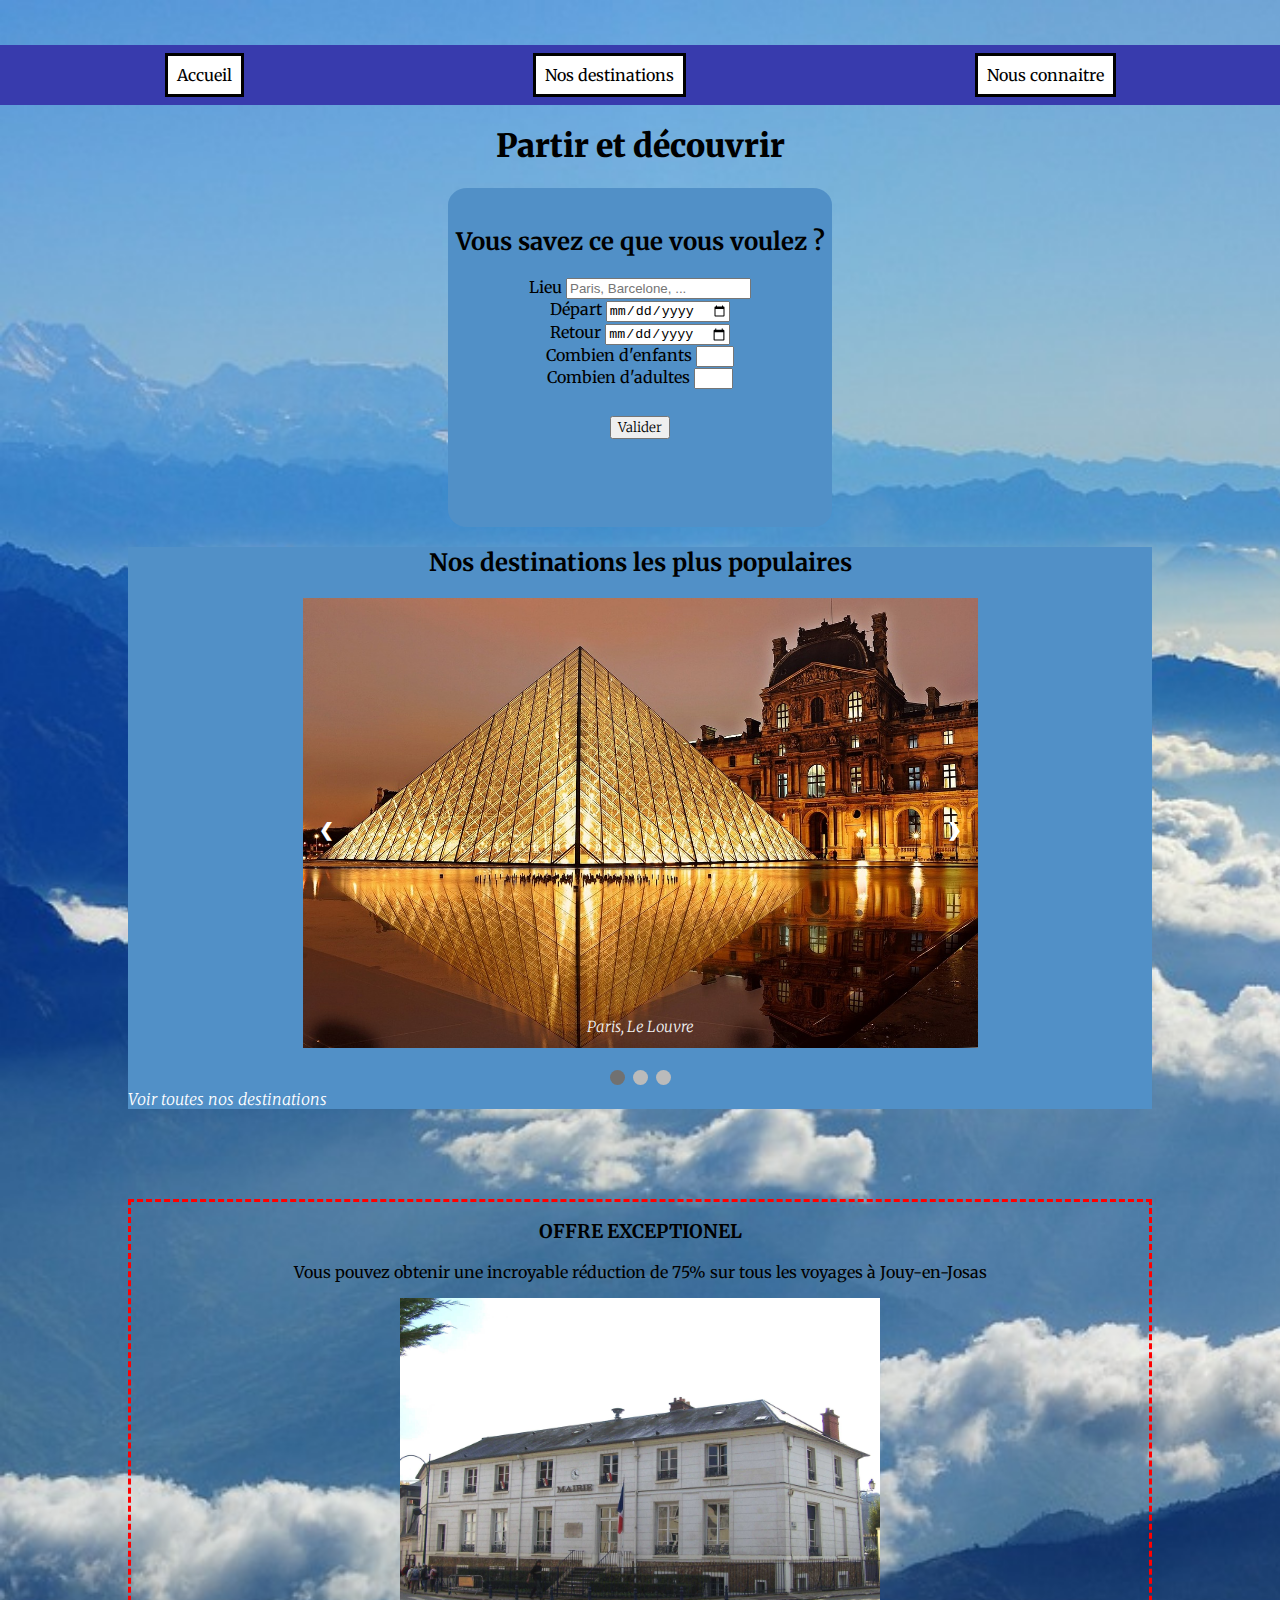
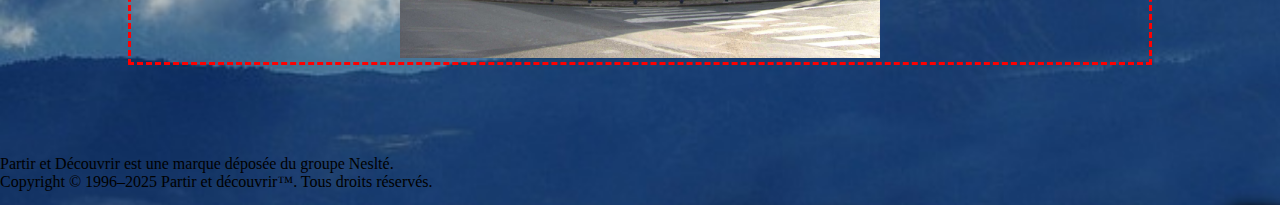
<file: index.html>
<!DOCTYPE html>
<html lang="fr">

<head>
    <meta charset="UTF-8">
    <meta name="viewport" content="width=device-width, initial-scale=1.0">
    <title>Partir et découvrir</title>
    <link rel="stylesheet" href="Style/index.css">
    <link rel="preconnect" href="https://fonts.googleapis.com">
    <link rel="preconnect" href="https://fonts.gstatic.com" crossorigin>
    <link
        href="https://fonts.googleapis.com/css2?family=Merriweather:ital,wght@0,300;0,400;0,700;0,900;1,300;1,400;1,700;1,900&display=swap"
        rel="stylesheet">
</head>

<body>
    <header>
        <nav class="merriweather-regular" id="nav">
            <div class="burger" id="burger"></div>
            <li><a href="index.html">Accueil</a></li>
            <li><a href="destinations.html">Nos destinations</a></li>
            <li><a href="àpropos.html">Nous connaitre</a></li>
        </nav>
    </header>

    <main>
        <h1 class="merriweather-black">Partir et découvrir</h1>
        <section class="formulaire">
            <h2 class="merriweather-bold">Vous savez ce que vous voulez ?</h2>
            <form>
                <div>
                    <label for="lieu" class="merriweather-regular">Lieu</label>
                    <input type="text" id="lieu" placeholder="Paris, Barcelone, ...">
                </div>
                <div>
                    <label for="depart" class="merriweather-regular">Départ</label>
                    <input type="date" id="depart">
                </div>
                <div>
                    <label for="retour" class="merriweather-regular">Retour</label>
                    <input type="date" id="retour">
                </div>
                <div>
                    <label for="enfants" class="merriweather-regular">Combien d'enfants</label>
                    <input type="number" id="enfants" class="inputnumber">
                </div>
                <div>
                    <label for="adultes" class="merriweather-regular">Combien d'adultes</label>
                    <input type="number" id="adultes" class="inputnumber">
                </div>
                <br>
                <button type="button" class="merriweather-light" id="btn">Valider</button>
            </form>
            <p id="reponse" class="merriweather-regular"></p>
        </section>

        <section class="Images">
            <h2 class="merriweather-bold">Nos destinations les plus populaires</h2>
            <div class="slideshow-container">

                <div class="mySlides fade">

                    <img src="Images/paris.jpg" style="width:100%">
                    <div class="text merriweather-light-italic">Paris, Le Louvre</div>
                </div>

                <div class="mySlides fade">

                    <img src="Images/cuzco.jpg" style="width:100%">
                    <div class="text merriweather-light-italic">Cuzco, Machu Picchu</div>
                </div>

                <div class="mySlides fade">
                    <img src="Images/singapour.jpg" style="width:100%">
                    <div class="text merriweather-light-italic">Singapour, Marina bay</div>
                </div>

                <a class="prev" onclick="plusSlides(-1)">&#10094;</a>
                <a class="next" onclick="plusSlides(1)">&#10095;</a>
            </div>
            <br>

            <div style="text-align:center">
                <span class="dot" onclick="currentSlide(1)"></span>
                <span class="dot" onclick="currentSlide(2)"></span>
                <span class="dot" onclick="currentSlide(3)"></span>
            </div>
            <a class="merriweather-light-italic" href="destinations.html">Voir toutes nos destinations</a>
        </section>

        <section class="offre">
            <H3 class="merriweather-bold">OFFRE EXCEPTIONEL</H3>
            <p class="merriweather-regular">Vous pouvez obtenir une incroyable réduction de 75% sur tous les voyages à
                Jouy-en-Josas</p>
            <img src="Images/Jouy-en-Josas.jpg" alt="">
        </section>

    </main>

    <footer class=".merriweather-bold-italic">
        <p>Partir et Découvrir est une marque déposée du groupe Neslté.<br>
            Copyright © 1996–2025 Partir et découvrir™. Tous droits réservés.</p>
    </footer>
    <script src="Script/carrousel.js"></script>
    <script src="Script/burger.js"></script>
    <script src="Script/reserve.js"></script>
</body>

</html>
</file>
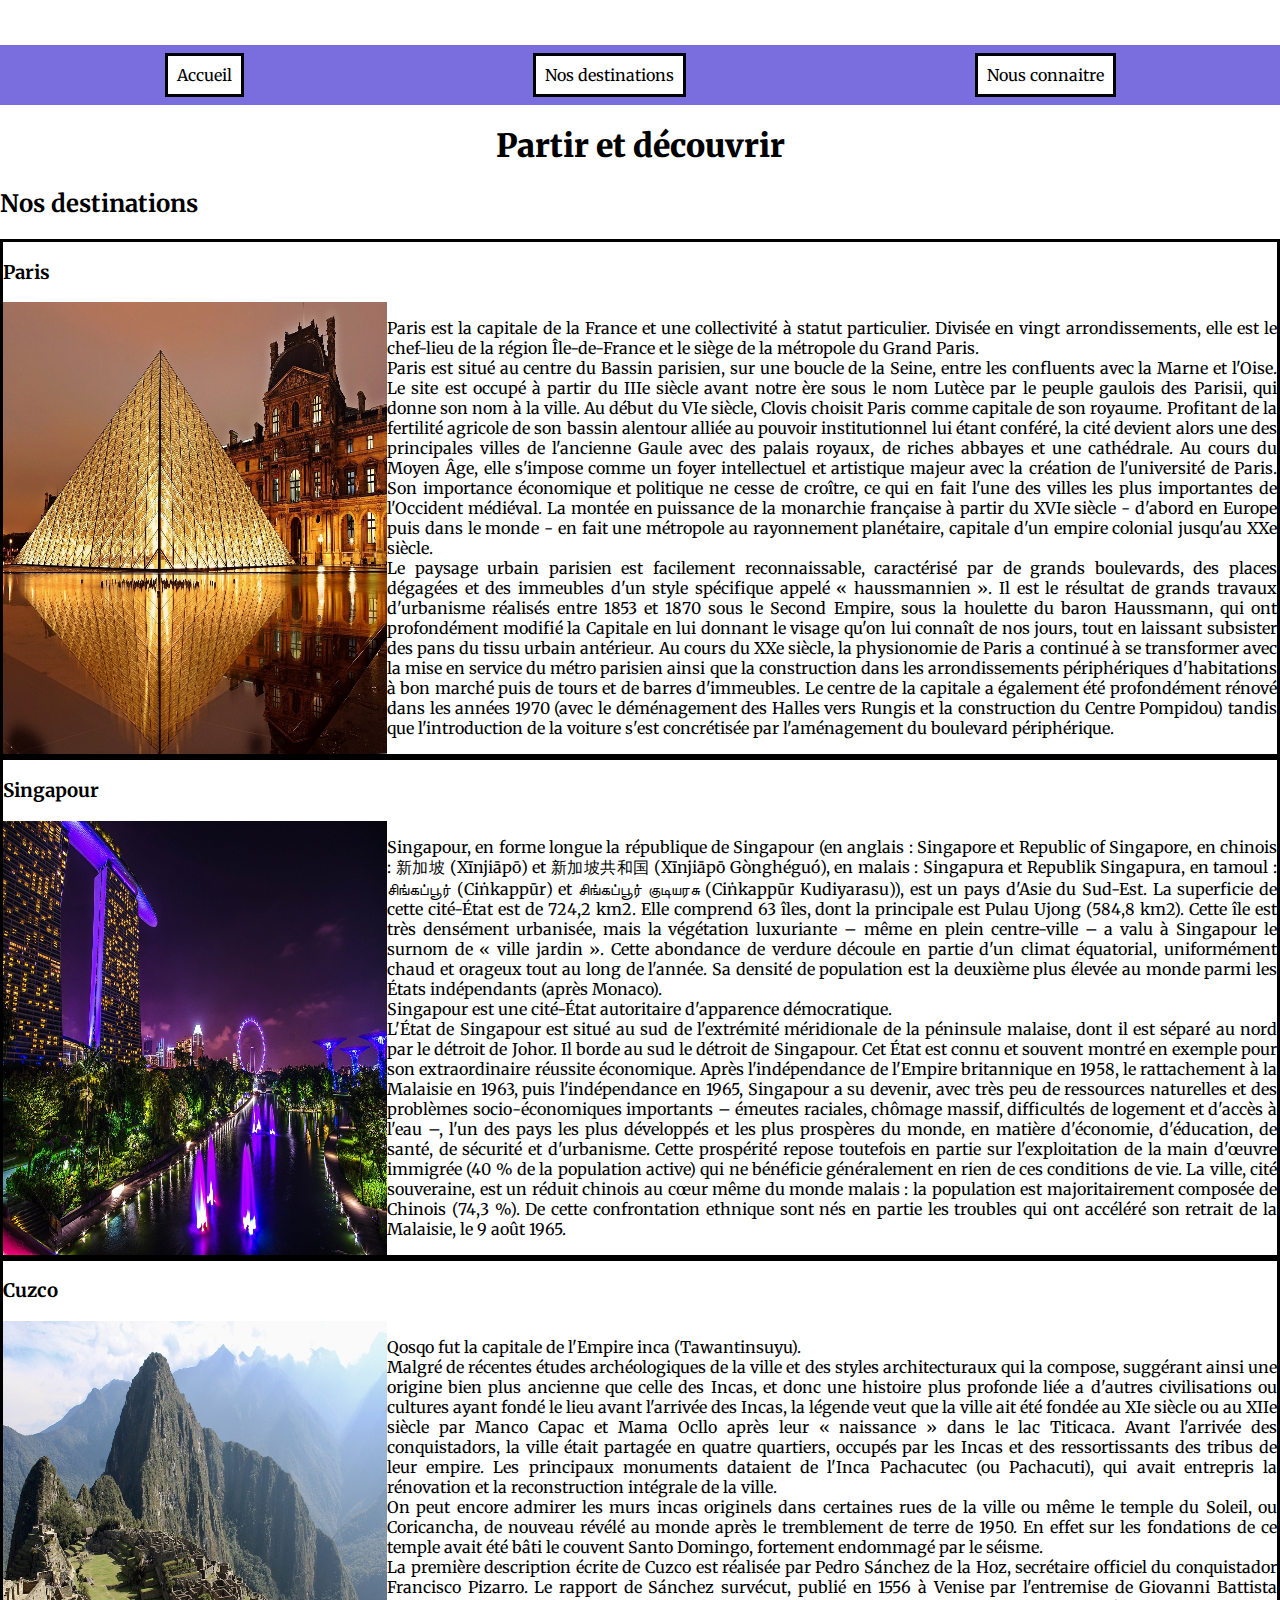
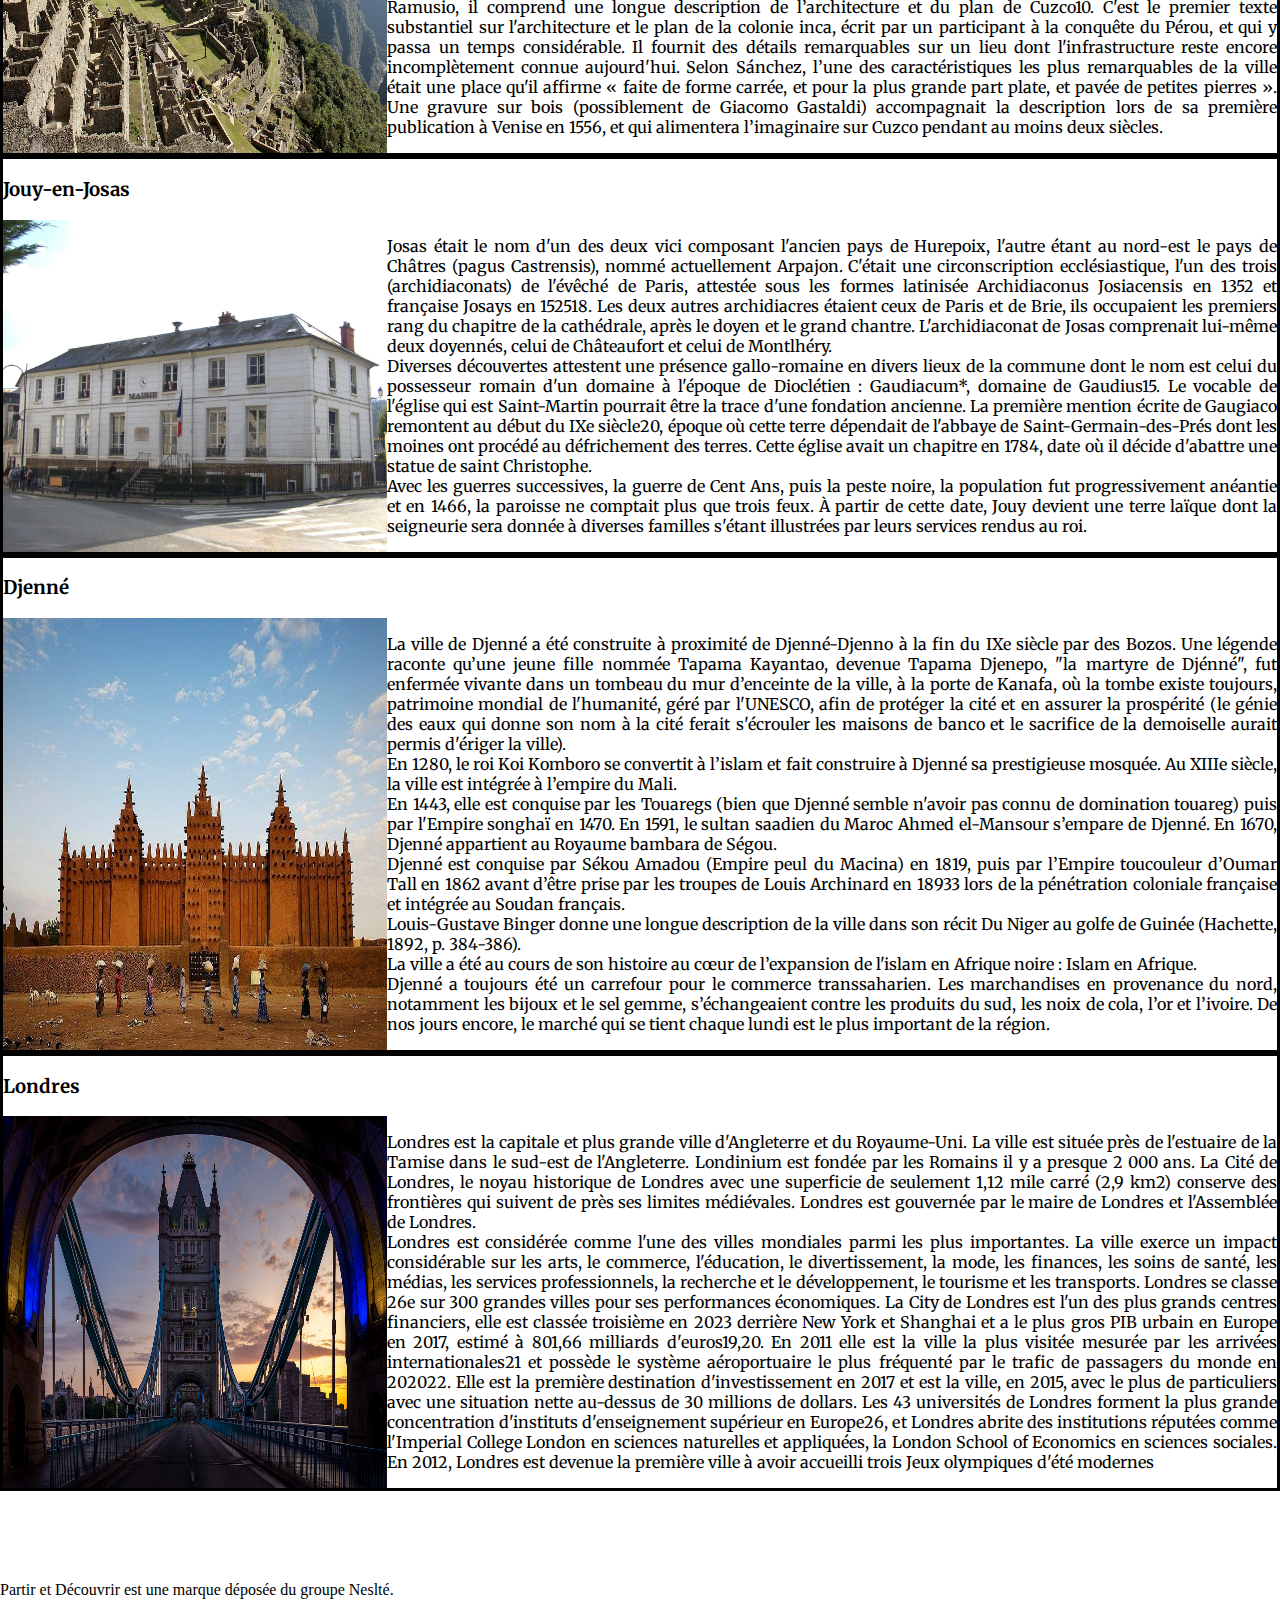
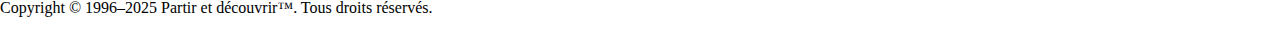
<file: destinations.html>
<!DOCTYPE html>
<html lang="fr">

<head>
    <meta charset="UTF-8">
    <meta name="viewport" content="width=device-width, initial-scale=1.0">
    <title>Destinations</title>
    <link rel="stylesheet" href="Style/destinations.css">
    <link rel="preconnect" href="https://fonts.googleapis.com">
    <link rel="preconnect" href="https://fonts.gstatic.com" crossorigin>
    <link
        href="https://fonts.googleapis.com/css2?family=Merriweather:ital,wght@0,300;0,400;0,700;0,900;1,300;1,400;1,700;1,900&display=swap"
        rel="stylesheet">
</head>

<body>
    <header>
        <nav class="merriweather-regular" id="nav">
            <div class="burger" id="burger"></div>
            <li><a href="index.html">Accueil</a></li>
            <li><a href="destinations.html">Nos destinations</a></li>
            <li><a href="àpropos.html">Nous connaitre</a></li>
        </nav>
    </header>

    <main>
        <h1 class="merriweather-black">Partir et découvrir</h1>
        <h2 class="merriweather-bold">Nos destinations</h2>
        <section>
            <h3 class="merriweather-bold">Paris</h3>
            <div>
                <img src="Images/paris.jpg" alt="">
                <p class="merriweather-regular">Paris est la capitale de la France et une
                    collectivité à statut particulier. Divisée en vingt arrondissements, elle est le chef-lieu de la
                    région Île-de-France et le siège de la métropole du Grand Paris. <br>

                    Paris est situé au centre du Bassin parisien, sur une boucle de la Seine, entre les confluents avec
                    la Marne et l'Oise. Le site est occupé à partir du IIIe siècle avant notre ère sous le nom Lutèce
                    par le peuple gaulois des Parisii, qui donne son nom à la ville. Au début du VIe siècle, Clovis
                    choisit Paris comme capitale de son royaume. Profitant de la fertilité agricole de son bassin
                    alentour alliée au pouvoir institutionnel lui étant conféré, la cité devient alors une des
                    principales villes de l'ancienne Gaule avec des palais royaux, de riches abbayes et une cathédrale.
                    Au cours du Moyen Âge, elle s'impose comme un foyer intellectuel et artistique majeur avec la
                    création de l'université de Paris. Son importance économique et politique ne cesse de croître, ce
                    qui en fait l'une des villes les plus importantes de l'Occident médiéval. La montée en puissance de
                    la monarchie française à partir du XVIe siècle - d'abord en Europe puis dans le monde - en fait une
                    métropole au rayonnement planétaire, capitale d'un empire colonial jusqu'au XXe siècle. <br>

                    Le paysage urbain parisien est facilement reconnaissable, caractérisé par de grands boulevards, des
                    places dégagées et des immeubles d'un style spécifique appelé « haussmannien ». Il est le résultat
                    de grands travaux d'urbanisme réalisés entre 1853 et 1870 sous le Second Empire, sous la houlette du
                    baron Haussmann, qui ont profondément modifié la Capitale en lui donnant le visage qu'on lui connaît
                    de nos jours, tout en laissant subsister des pans du tissu urbain antérieur. Au cours du XXe siècle,
                    la physionomie de Paris a continué à se transformer avec la mise en service du métro parisien ainsi
                    que la construction dans les arrondissements périphériques d'habitations à bon marché puis de tours
                    et de barres d'immeubles. Le centre de la capitale a également été profondément rénové dans les
                    années 1970 (avec le déménagement des Halles vers Rungis et la construction du Centre Pompidou)
                    tandis que l'introduction de la voiture s'est concrétisée par l'aménagement du boulevard
                    périphérique.</p>
            </div>
        </section>
        <section>
            <h3 class="merriweather-bold">Singapour</h3>
            <div>
                <img src="Images/singapour.jpg" alt="">
                <p class="merriweather-regular">Singapour, en forme longue la république de Singapour (en anglais :
                    Singapore et Republic of Singapore, en chinois : 新加坡 (Xīnjiāpō) et 新加坡共和国 (Xīnjiāpō Gònghéguó), en
                    malais : Singapura et Republik Singapura, en tamoul : சிங்கப்பூர் (Ciṅkappūr) et சிங்கப்பூர்
                    குடியரசு (Ciṅkappūr Kudiyarasu)), est un pays d'Asie du Sud-Est. La superficie de cette cité-État
                    est de 724,2 km2. Elle comprend 63 îles, dont la principale est Pulau Ujong (584,8 km2). Cette île
                    est très densément urbanisée, mais la végétation luxuriante – même en plein centre-ville – a valu à
                    Singapour le surnom de « ville jardin ». Cette abondance de verdure découle en partie d'un climat
                    équatorial, uniformément chaud et orageux tout au long de l'année. Sa densité de population est la
                    deuxième plus élevée au monde parmi les États indépendants (après Monaco). <br>

                    Singapour est une cité-État autoritaire d'apparence démocratique. <br>

                    L'État de Singapour est situé au sud de l'extrémité méridionale de la péninsule malaise, dont il est
                    séparé au nord par le détroit de Johor. Il borde au sud le détroit de Singapour. Cet État est connu
                    et souvent montré en exemple pour son extraordinaire réussite économique. Après l'indépendance de
                    l'Empire britannique en 1958, le rattachement à la Malaisie en 1963, puis l'indépendance en 1965,
                    Singapour a su devenir, avec très peu de ressources naturelles et des problèmes socio-économiques
                    importants – émeutes raciales, chômage massif, difficultés de logement et d'accès à l'eau –, l'un
                    des pays les plus développés et les plus prospères du monde, en matière d'économie, d'éducation, de
                    santé, de sécurité et d'urbanisme. Cette prospérité repose toutefois en partie sur l'exploitation de
                    la main d'œuvre immigrée (40 % de la population active) qui ne bénéficie généralement en rien de ces
                    conditions de vie. La ville, cité souveraine, est un réduit chinois au cœur même du monde malais :
                    la population est majoritairement composée de Chinois (74,3 %). De cette confrontation ethnique sont
                    nés en partie les troubles qui ont accéléré son retrait de la Malaisie, le 9 août 1965.</p>
            </div>
        </section>
        <section>
            <h3 class="merriweather-bold">Cuzco</h3>
            <div>
                <img src="Images/cuzco.jpg" alt="">
                <p class="merriweather-regular">Qosqo fut la capitale de l'Empire inca (Tawantinsuyu). <br>

                    Malgré de récentes études archéologiques de la ville et des styles architecturaux qui la compose,
                    suggérant ainsi une origine bien plus ancienne que celle des Incas, et donc une histoire plus
                    profonde liée a d'autres civilisations ou cultures ayant fondé le lieu avant l'arrivée des Incas, la
                    légende veut que la ville ait été fondée au XIe siècle ou au XIIe siècle par Manco Capac et Mama
                    Ocllo après leur « naissance » dans le lac Titicaca. Avant l'arrivée des conquistadors, la ville
                    était partagée en quatre quartiers, occupés par les Incas et des ressortissants des tribus de leur
                    empire. Les principaux monuments dataient de l'Inca Pachacutec (ou Pachacuti), qui avait entrepris
                    la rénovation et la reconstruction intégrale de la ville. <br>

                    On peut encore admirer les murs incas originels dans certaines rues de la ville ou même le temple du
                    Soleil, ou Coricancha, de nouveau révélé au monde après le tremblement de terre de 1950. En effet
                    sur les fondations de ce temple avait été bâti le couvent Santo Domingo, fortement endommagé par le
                    séisme. <br>

                    La première description écrite de Cuzco est réalisée par Pedro Sánchez de la Hoz, secrétaire
                    officiel du conquistador Francisco Pizarro. Le rapport de Sánchez survécut, publié en 1556 à Venise
                    par l'entremise de Giovanni Battista Ramusio, il comprend une longue description de l’architecture
                    et du plan de Cuzco10. C'est le premier texte substantiel sur l'architecture et le plan de la
                    colonie inca, écrit par un participant à la conquête du Pérou, et qui y passa un temps considérable.
                    Il fournit des détails remarquables sur un lieu dont l'infrastructure reste encore incomplètement
                    connue aujourd'hui. Selon Sánchez, l’une des caractéristiques les plus remarquables de la ville
                    était une place qu'il affirme « faite de forme carrée, et pour la plus grande part plate, et pavée
                    de petites pierres ». Une gravure sur bois (possiblement de Giacomo Gastaldi) accompagnait la
                    description lors de sa première publication à Venise en 1556, et qui alimentera l’imaginaire sur
                    Cuzco pendant au moins deux siècles.</p>
            </div>
        </section>
        <section>
            <h3 class="merriweather-bold">Jouy-en-Josas</h3>
            <div>
                <img src="Images/Jouy-en-Josas.jpg" alt="">
                <p class="merriweather-regular">Josas était le nom d'un des deux vici composant l'ancien pays de
                    Hurepoix, l'autre étant au nord-est le pays de Châtres (pagus Castrensis), nommé actuellement
                    Arpajon. C'était une circonscription ecclésiastique, l'un des trois (archidiaconats) de l'évêché de
                    Paris, attestée sous les formes latinisée Archidiaconus Josiacensis en 1352 et française Josays en
                    152518. Les deux autres archidiacres étaient ceux de Paris et de Brie, ils occupaient les premiers
                    rang du chapitre de la cathédrale, après le doyen et le grand chantre. L'archidiaconat de Josas
                    comprenait lui-même deux doyennés, celui de Châteaufort et celui de Montlhéry. <br>

                    Diverses découvertes attestent une présence gallo-romaine en divers lieux de la commune dont le nom
                    est celui du possesseur romain d'un domaine à l'époque de Dioclétien : Gaudiacum*, domaine de
                    Gaudius15. Le vocable de l'église qui est Saint-Martin pourrait être la trace d'une fondation
                    ancienne. La première mention écrite de Gaugiaco remontent au début du IXe siècle20, époque où cette
                    terre dépendait de l'abbaye de Saint-Germain-des-Prés dont les moines ont procédé au défrichement
                    des terres. Cette église avait un chapitre en 1784, date où il décide d'abattre une statue de saint
                    Christophe. <br>

                    Avec les guerres successives, la guerre de Cent Ans, puis la peste noire, la population fut
                    progressivement anéantie et en 1466, la paroisse ne comptait plus que trois feux. À partir de cette
                    date, Jouy devient une terre laïque dont la seigneurie sera donnée à diverses familles s'étant
                    illustrées par leurs services rendus au roi.

                </p>
            </div>
        </section>
        <section>
            <h3 class="merriweather-bold">Djenné</h3>
            <div>
                <img src="Images/djenne.jpg" alt="">
                <p class="merriweather-regular">
                    La ville de Djenné a été construite à proximité de Djenné-Djenno à la fin du IXe siècle par des
                    Bozos. Une légende raconte qu’une jeune fille nommée Tapama Kayantao, devenue Tapama Djenepo, "la
                    martyre de Djénné", fut enfermée vivante dans un tombeau du mur d’enceinte de la ville, à la porte
                    de Kanafa, où la tombe existe toujours, patrimoine mondial de l'humanité, géré par l'UNESCO, afin de
                    protéger la cité et en assurer la prospérité (le génie des eaux qui donne son nom à la cité ferait
                    s'écrouler les maisons de banco et le sacrifice de la demoiselle aurait permis d'ériger la ville).
                    <br>

                    En 1280, le roi Koi Komboro se convertit à l’islam et fait construire à Djenné sa prestigieuse
                    mosquée. Au XIIIe siècle, la ville est intégrée à l’empire du Mali. <br>

                    En 1443, elle est conquise par les Touaregs (bien que Djenné semble n'avoir pas connu de domination
                    touareg) puis par l'Empire songhaï en 1470. En 1591, le sultan saadien du Maroc Ahmed el-Mansour
                    s’empare de Djenné. En 1670, Djenné appartient au Royaume bambara de Ségou. <br>

                    Djenné est conquise par Sékou Amadou (Empire peul du Macina) en 1819, puis par l’Empire toucouleur
                    d’Oumar Tall en 1862 avant d’être prise par les troupes de Louis Archinard en 18933 lors de la
                    pénétration coloniale française et intégrée au Soudan français. <br>

                    Louis-Gustave Binger donne une longue description de la ville dans son récit Du Niger au golfe de
                    Guinée (Hachette, 1892, p. 384-386). <br>

                    La ville a été au cours de son histoire au cœur de l’expansion de l'islam en Afrique noire : Islam
                    en Afrique. <br>

                    Djenné a toujours été un carrefour pour le commerce transsaharien. Les marchandises en provenance du
                    nord, notamment les bijoux et le sel gemme, s’échangeaient contre les produits du sud, les noix de
                    cola, l’or et l’ivoire. De nos jours encore, le marché qui se tient chaque lundi est le plus
                    important de la région. <br>
            </div>
        </section>

        <section>
            <h3 class="merriweather-bold">Londres</h3>
            <div>
                <img src="Images/londres.jpg" alt="">
                <p class="merriweather-regular">Londres est
                    la capitale et plus grande ville d'Angleterre et du Royaume-Uni. La ville est située près de
                    l'estuaire de la Tamise dans le sud-est de l'Angleterre. Londinium est fondée par les Romains il y a
                    presque 2 000 ans. La Cité de Londres, le noyau historique de Londres avec une superficie de
                    seulement 1,12 mile carré (2,9 km2) conserve des frontières qui suivent de près ses limites
                    médiévales. Londres est gouvernée par le maire de Londres et l'Assemblée de Londres. <br>

                    Londres est considérée comme l'une des villes mondiales parmi les plus importantes. La
                    ville exerce un impact considérable sur les arts, le commerce, l'éducation, le divertissement, la
                    mode, les finances, les soins de santé, les médias, les services professionnels, la recherche et le
                    développement, le tourisme et les transports. Londres se classe 26e sur 300 grandes villes pour
                    ses performances économiques. La City de Londres est l'un des plus grands centres financiers, elle
                    est classée troisième en 2023 derrière New York et Shanghai et a le plus gros PIB urbain en
                    Europe en 2017, estimé à 801,66 milliards d'euros19,20. En 2011 elle est la ville la plus visitée
                    mesurée par les arrivées internationales21 et possède le système aéroportuaire le plus fréquenté par
                    le trafic de passagers du monde en 202022. Elle est la première destination d'investissement en
                    2017 et est la ville, en 2015, avec le plus de particuliers avec une situation nette au-dessus
                    de 30 millions de dollars. Les 43 universités de Londres forment la plus grande concentration
                    d'instituts d'enseignement supérieur en Europe26, et Londres abrite des institutions réputées comme
                    l'Imperial College London en sciences naturelles et appliquées, la London School of Economics en
                    sciences sociales. En 2012, Londres est devenue la première ville à avoir accueilli trois
                    Jeux olympiques d'été modernes</p>
            </div>
        </section>
    </main>
    <footer class=".merriweather-bold-italic">
        <p>Partir et Découvrir est une marque déposée du groupe Neslté.<br>
            Copyright © 1996–2025 Partir et découvrir™. Tous droits réservés.</p>
    </footer>

    <script src="Script/burger.js"></script>

</body>

</html>
</file>
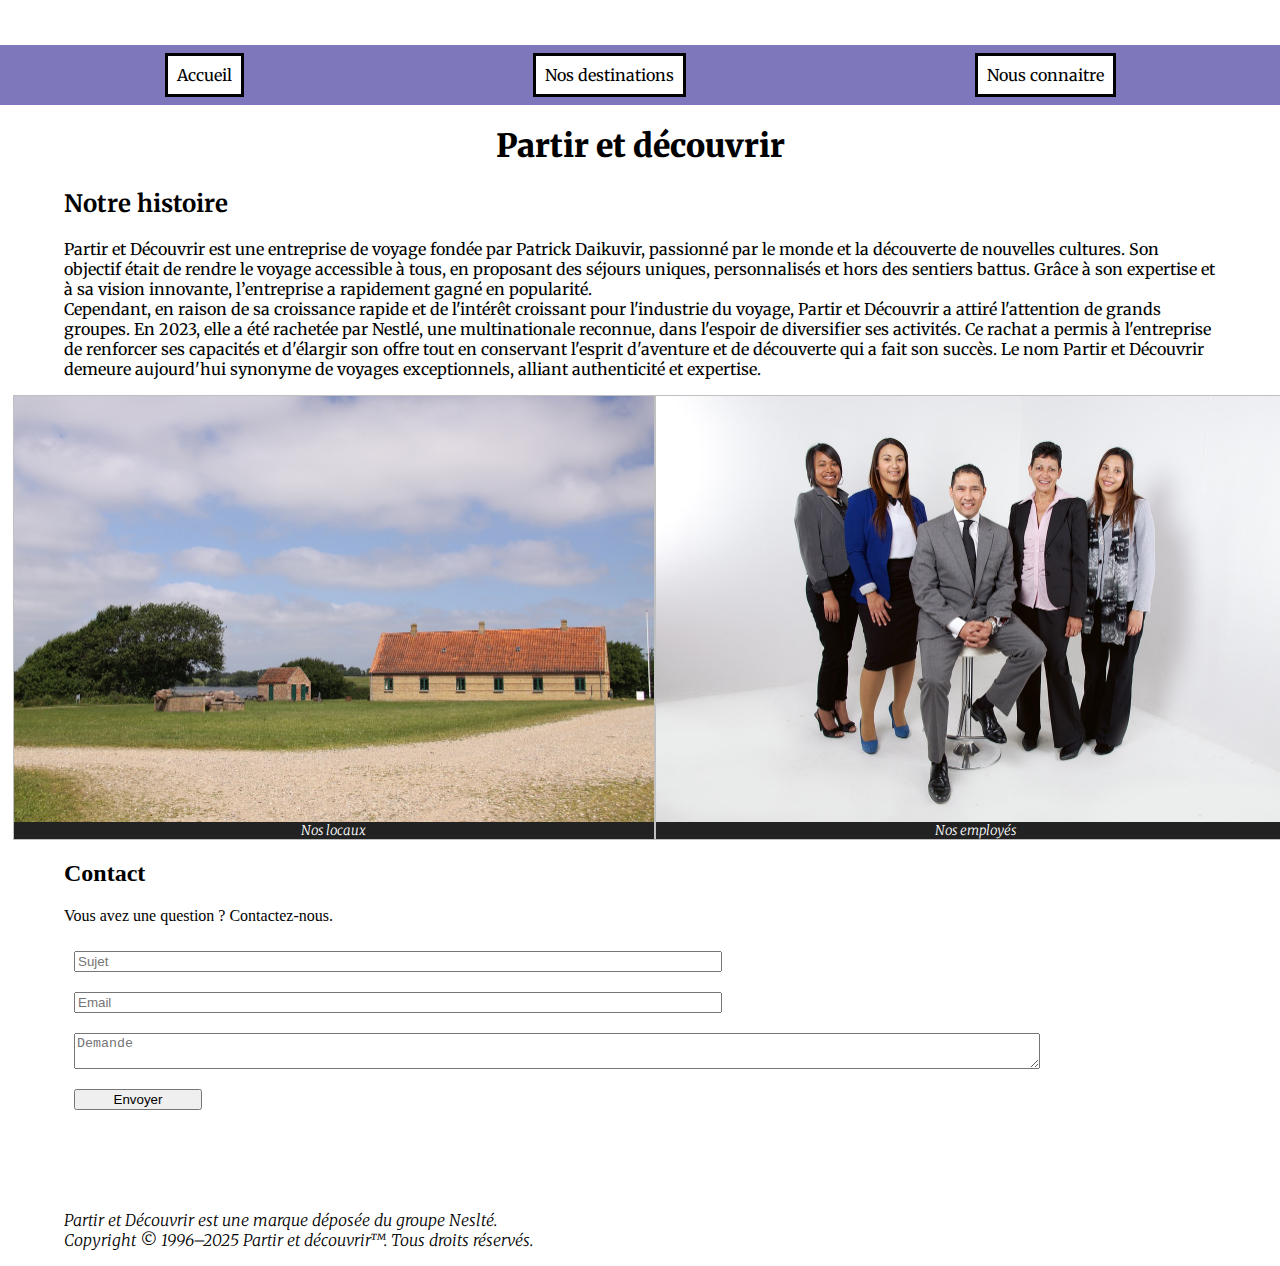
<file: àpropos.html>
<!DOCTYPE html>
<html lang="fr">

<head>
    <meta charset="UTF-8">
    <meta name="viewport" content="width=device-width, initial-scale=1.0">
    <title>À propos</title>
    <link rel="stylesheet" href="Style/apropos.css">
    <link rel="preconnect" href="https://fonts.googleapis.com">
    <link rel="preconnect" href="https://fonts.gstatic.com" crossorigin>
    <link
        href="https://fonts.googleapis.com/css2?family=Merriweather:ital,wght@0,300;0,400;0,700;0,900;1,300;1,400;1,700;1,900&display=swap"
        rel="stylesheet">
</head>

<body>
    <header>
        <nav class="merriweather-regular" id="nav">
            <div class="burger" id="burger"></div>
            <li><a href="index.html">Accueil</a></li>
            <li><a href="destinations.html">Nos destinations</a></li>
            <li><a href="àpropos.html">Nous connaitre</a></li>
        </nav>
    </header>
    <main>
        <h1 class="merriweather-black">Partir et découvrir</h1>
        <h2 class="merriweather-bold">Notre histoire</h2>
        <p class="merriweather-regular">Partir et Découvrir est une entreprise de voyage fondée par Patrick Daikuvir, passionné par le monde et
            la découverte de nouvelles cultures. Son objectif était de rendre le voyage accessible à tous, en proposant
            des séjours uniques, personnalisés et hors des sentiers battus. Grâce à son expertise et à sa vision
            innovante, l’entreprise a rapidement gagné en popularité.
            <br>
            Cependant, en raison de sa croissance rapide et de l'intérêt croissant pour l'industrie du voyage, Partir
            et Découvrir a attiré l'attention de grands groupes. En 2023, elle a été rachetée par Nestlé, une
            multinationale reconnue, dans l'espoir de diversifier ses activités. Ce rachat a permis à l'entreprise de
            renforcer ses capacités et d'élargir son offre tout en conservant l'esprit d'aventure et de découverte qui a
            fait son succès. Le nom Partir et Découvrir demeure aujourd'hui synonyme de voyages exceptionnels,
            alliant authenticité et expertise.</p>
        <div class="photos">
            <figure>
                <img src="Images/locaux.jpg" alt="">
                <figcaption class="merriweather-light-italic">Nos locaux</figcaption>
            </figure>
            <figure>
                <img src="Images/employes.jpg" alt="">
                <figcaption class="merriweather-light-italic">Nos employés</figcaption>
            </figure>
        </div>
        <section id="contact">
            <h2>Contact</h2>
            <p>Vous avez une question ? Contactez-nous.</p>
            <form action="">
                <input type="text" placeholder="Sujet">
                <input type="email" placeholder="Email">
                <textarea  placeholder="Demande"></textarea>
                <button>Envoyer</button>
            </form>
        </section>
    </main>
    <footer>
        <p class="merriweather-light-italic">Partir et Découvrir est une marque déposée du groupe Neslté. <br>
            Copyright © 1996–2025 Partir et découvrir™. Tous droits réservés.</p>
    </footer>
    <script src="Script/burger.js"></script>
</body>

</html>
</file>
<file: Style/index.css>
.merriweather-light {
  font-family: "Merriweather", serif;
  font-weight: 300;
  font-style: normal;
}

.merriweather-regular {
  font-family: "Merriweather", serif;
  font-weight: 400;
  font-style: normal;
}

.merriweather-bold {
  font-family: "Merriweather", serif;
  font-weight: 700;
  font-style: normal;
}

.merriweather-black {
  font-family: "Merriweather", serif;
  font-weight: 900;
  font-style: normal;
}

.merriweather-light-italic {
  font-family: "Merriweather", serif;
  font-weight: 300;
  font-style: italic;
}

.merriweather-regular-italic {
  font-family: "Merriweather", serif;
  font-weight: 400;
  font-style: italic;
}

.merriweather-bold-italic {
  font-family: "Merriweather", serif;
  font-weight: 700;
  font-style: italic;
}

.merriweather-black-italic {
  font-family: "Merriweather", serif;
  font-weight: 900;
  font-style: italic;
}

html {
  cursor: url('../Images/plane.png'), auto;
}

body {
  background-color: white;
  margin: 0;
  background-image: url("../Images/background.jpg");
  background-size: cover;
}

footer {
  margin-top: 10vh;
}

h1 {

  text-align: center;
}

header {
  position: sticky;
  top: 0vh;
  margin-top: 5vh;
  padding: 20px;
  background-color: #383BAD;
  z-index: 10;
}

.offre {
  border: red;
  border-style: dashed;
  text-align: center;
  margin-top: 10vh;
  margin-left: 10vw;
  margin-right: 10vw;
}

.offre img {
  margin: auto;
  max-width: 50vw;
  max-height: 40vh;
}

nav {
  display: flex;
  justify-content: space-around;
}

nav li {
  list-style-type: none
}

nav li a {
  text-decoration: none;
  background-color: white;
  border: black;
  border-style: solid;
  padding: 1vh;
  color: black;
}


.formulaire {
  background-color: #5190C7;
  margin: auto;
  width: 30vw;
  text-align: center;
  padding-top: 2vh;
  padding-bottom: 8vh;
  border-radius: 5%;
}

.formulaire button {
  margin-top: 1vh;
}

.inputnumber {
  width: 3vw;
}

.formulaire * {
  max-width: 100%;
}

.Images {
  background-color: #5190C7;
  margin-left: 10vw;
  margin-right: 10vw;
}

.Images a {
  text-decoration: none;
  color: white;
}

* {
  box-sizing: border-box
}

label {
  cursor: url('../Images/plane.png'), auto;
}

.slideshow-container {
  max-width: 75vh;
  position: relative;
  margin: auto;
}


.mySlides {
  display: none;
}


.prev,
.next {
  cursor: pointer;
  position: absolute;
  top: 50%;
  width: auto;
  margin-top: -22px;
  padding: 16px;
  color: white;
  font-weight: bold;
  font-size: 18px;
  transition: 0.6s ease;
  border-radius: 0 3px 3px 0;
  user-select: none;
}


.next {
  right: 0;
  border-radius: 3px 0 0 3px;
}


.prev:hover,
.next:hover {
  background-color: rgba(0, 0, 0, 0.8);
}


.text {
  color: #f2f2f2;
  font-size: 15px;
  padding: 8px 12px;
  position: absolute;
  bottom: 8px;
  width: 100%;
  text-align: center;
}

.dot {
  cursor: pointer;
  height: 15px;
  width: 15px;
  margin: 0 2px;
  background-color: #bbb;
  border-radius: 50%;
  display: inline-block;
  transition: background-color 0.6s ease;
}

.active,
.dot:hover {
  background-color: #717171;
}


.fade {
  animation-name: fade;
  animation-duration: 1.5s;
}

@keyframes fade {
  from {
    opacity: .4
  }

  to {
    opacity: 1
  }
}

div.burger {
  width: 50px;
  height: 50px;
  background-image: url("../Images/close.png");
  background-size: cover;
  display: none;
}

div.open {
  background-image: url("../Images/open.png");
}

@media screen and (max-width: 560px) {

  div.burger {
    display: block;
  }

  nav li {
    display: none;
    padding-top: 20px;
  }

  nav {
    flex-direction: column;
  }

  nav.nav-open li {
    display: block;
  }
}
h2{
  text-align: center;
}
</file>
<file: Style/destinations.css>
.merriweather-light {
  font-family: "Merriweather", serif;
  font-weight: 300;
  font-style: normal;
}

.merriweather-regular {
  font-family: "Merriweather", serif;
  font-weight: 400;
  font-style: normal;
}

.merriweather-bold {
  font-family: "Merriweather", serif;
  font-weight: 700;
  font-style: normal;
}

.merriweather-black {
  font-family: "Merriweather", serif;
  font-weight: 900;
  font-style: normal;
}

.merriweather-light-italic {
  font-family: "Merriweather", serif;
  font-weight: 300;
  font-style: italic;
}

.merriweather-regular-italic {
  font-family: "Merriweather", serif;
  font-weight: 400;
  font-style: italic;
}

.merriweather-bold-italic {
  font-family: "Merriweather", serif;
  font-weight: 700;
  font-style: italic;
}

.merriweather-black-italic {
  font-family: "Merriweather", serif;
  font-weight: 900;
  font-style: italic;
}

html {
  cursor: url('../Images/plane.png'), auto;
}

body {
  background-color: white;
  margin: 0;
}

footer {
  margin-top: 10vh;
}

h1 {
  text-align: center;
}

header {
  position: sticky;
  top: 0vh;
  margin-top: 5vh;
  padding: 20px;
  background-color: #7a6ddd;
  z-index: 10;
}

nav {
  display: flex;
  justify-content: space-around;

}

nav li {
  list-style-type: none
}

nav li a {
  text-decoration: none;
  background-color: white;
  border: black;
  border-style: solid;
  padding: 1vh;
  color: black;
}

div.burger {
  width: 50px;
  height: 50px;
  background-image: url("../Images/close.png");
  background-size: cover;
  display: none;
}

div.open {
  background-image: url("../Images/open.png");
}

@media screen and (max-width: 560px) {

  div.burger {
    display: block;
  }

  nav li {
    display: none;
    padding-top: 20px;
  }

  nav {
    flex-direction: column;
  }

  nav.nav-open li {
    display: block;
  }
}

div {
  display: flex;
}

img {
  max-width: 30vw;
}

p{
  text-align: justify;
}

section{
  border-style: solid;
  border-color: black;
}
</file>
<file: Style/apropos.css>
.merriweather-light {
    font-family: "Merriweather", serif;
    font-weight: 300;
    font-style: normal;
}

.merriweather-regular {
    font-family: "Merriweather", serif;
    font-weight: 400;
    font-style: normal;
}

.merriweather-bold {
    font-family: "Merriweather", serif;
    font-weight: 700;
    font-style: normal;
}

.merriweather-black {
    font-family: "Merriweather", serif;
    font-weight: 900;
    font-style: normal;
}

.merriweather-light-italic {
    font-family: "Merriweather", serif;
    font-weight: 300;
    font-style: italic;
}

.merriweather-regular-italic {
    font-family: "Merriweather", serif;
    font-weight: 400;
    font-style: italic;
}

.merriweather-bold-italic {
    font-family: "Merriweather", serif;
    font-weight: 700;
    font-style: italic;
}

.merriweather-black-italic {
    font-family: "Merriweather", serif;
    font-weight: 900;
    font-style: italic;
}

html {
    cursor: url('../Images/plane.png'), auto;
}

body {
    background-color: white;
    margin: 0;
}

footer {
    margin-top: 10vh;
}

h1 {

    text-align: center;
}

header {
    position: sticky;
    top: 0vh;
    margin-top: 5vh;
    padding: 20px;
    background-color: #7F77BB;
    z-index: 10;
}

nav {
    display: flex;
    justify-content: space-around;
}

nav li {
    list-style-type: none
}

nav li a {
    text-decoration: none;
    background-color: white;
    border: black;
    border-style: solid;
    padding: 1vh;
    color: black;
}

div.burger {
    width: 50px;
    height: 50px;
    background-image: url("../Images/close.png");
    background-size: cover;
    display: none;
}

div.open {
    background-image: url("../Images/open.png");
}

@media screen and (max-width: 560px) {

    div.burger {
        display: block;
    }

    nav li {
        display: none;
        padding-top: 20px;
    }

    nav {
        flex-direction: column;
    }

    nav.nav-open li {
        display: block;
    }
}

p {
    margin-left: 5vw;
    margin-right: 5vw;
}

h2 {
    margin-left: 5vw;
    margin-right: 5vw;
}

.photos {
    display: flex;
    justify-content: space-between;
    margin-left: 1vw;
    margin-right: 1vw;
}

figure {
    border: thin #c0c0c0 solid;
    display: flex;
    flex-flow: column;
    margin: auto;
}

img {
    max-width: 50vw;
    max-height: 60vh;
}

figcaption {
    background-color: #222;
    color: #fff;
    font: italic smaller sans-serif;
    text-align: center;
}

button{
    width: 10vw;
}
form {
    display: flex;
    flex-direction: column;
    justify-content: space-between;

    margin-left: 5vw;
    margin-right: 5vw;
}

form * {
    margin: 10px;
}
form input{
    width: 50vw;
}
form textarea{
    width: 75vw;
}
</file>
